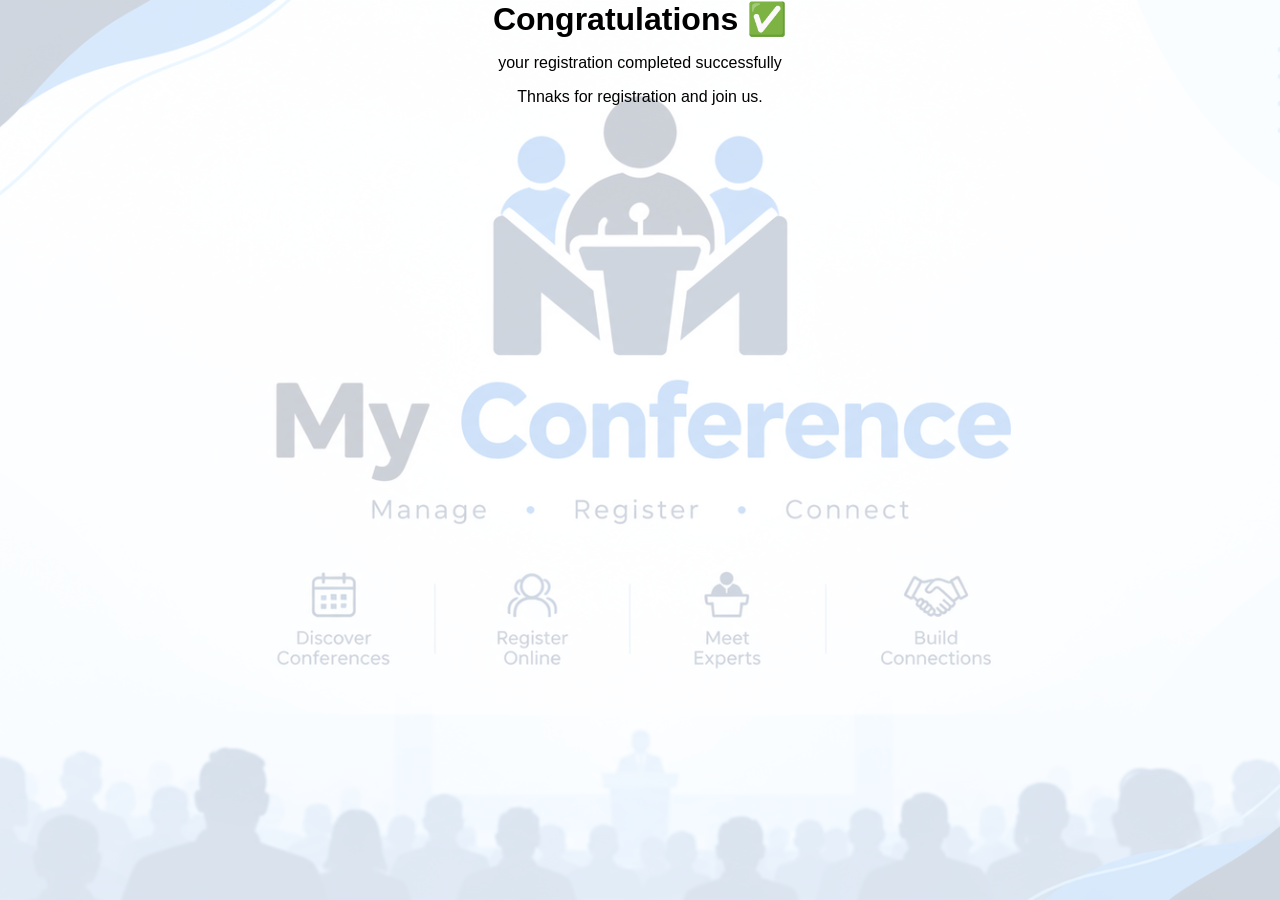
<file: public/about.html>
<!DOCTYPE html>
<html lang="en">
<head>
    <meta charset="UTF-8">
    <meta name="viewport" content="width=device-width, initial-scale=1.0">
    <title>Document</title>
    <link rel="stylesheet" href="style.css">
</head>
<body>
    <h1>Congratulations &#9989;</h1>
    <p>
        your registration completed  successfully
    </p>
    <p>
        Thnaks for registration and join us.
    </p>
</body>
</html>
</file>
<file: public/style.css>
body{
    margin:0;
    padding:0;
    background-image: url("conference.jpg.png");
    background-size: cover;
    background-attachment: fixed;
    background-position: center;
    background-color: rgba(255, 255, 255, 0.8);
    background-blend-mode: lighten;
    font-family:'Gill Sans', 'Gill Sans MT', Calibri, 'Trebuchet MS', sans-serif;
}

header{
    /* background-color: rgb(101, 156, 156); */
    background-image: url("https://encrypted-tbn0.gstatic.com/images?q=tbn:ANd9GcQmYcdzhwLhcCVeRKyOBwQu5Y5sKSvhk5OGWpZrEq1OvkIw90OIGdp52qI&s=10");
    background-size: cover;
    background-color: rgba(255, 255, 255, 0.3);
    background-blend-mode: lighten;
}

img{
    display:block;
    margin-left:auto;
    margin-right:auto;
    max-width:100%;
    background-color:red;
    width: 100px;
    height:100px;
    margin-bottom:0;
    border-radius: 50%;
    border-width: 3px;
    border-color: black;
    border-style: solid;
    margin-top: 0px;
    padding-top: 0px;
}

h1{
  text-align: center;
  margin-top: 0px;
  margin-bottom: 15px;
}

h2{
    box-sizing: border-box;
    display:block;
    text-align: center;
    margin-top:0px;
    background-color: rgba(202, 194, 184, 0.6);
}


.navbar{

    /* display: flex;
    /* justify-content: space-between; */
    align-items: center;
    /* background-color: rgb(86, 107, 146); */
    text-align: center;
}

span{
  margin-bottom: 50px;
}

a{
    text-decoration: none;
    margin:4px;
}

.container{
    margin-top: 50px;
    line-height: 28px;
    font-size: 18px;
}

p{
  text-align: center;
}


.about{
    text-align: center;
}

.conference-card{
    margin: 30px 5px 30px 5px;
    width: 100%;
    max-width: 750px; 
    box-sizing: border-box;
} 

.conference-card{
    width: 100%;
    background-color: rgb(235, 230, 230);
    padding: 25px, 30px;
    border-radius: 12px;
    border-left: 5px solid #1769aa;
    box-shadow: 0 5px 20px rgba(24, 55, 95, 0.08);
} 


.conference h2{
    background-color: rgb(112, 161, 207);
    margin-bottom: 0px;
}


a:hover{
  background-color: rgba(240, 236, 15, 0.918);
  /* background-image: url("https://img.magnific.com/free-photo/conference-room-setup_23-2151998901.jpg?semt=ais_hybrid&w=740&q=80"); */
}


.conference-card:hover{
  border-left-color: rgb(17, 207, 112);
}


#registration .container {
    max-width: 700px;
    background-color: rgb(245, 242, 242);
    padding: 20pxpx;
    margin-left: 15px;
    border-radius: 15px;
    box-shadow: 0 8px 30px rgba(24, 55, 95, 0.09);
}

#registration form {
    width: 100%;
    display: flex;
    flex-direction: column;
    gap: 12px;
}

#registration form > div {
    display: flex;
    flex-direction: column;
    align-items:normal;
    gap: 7px;
}


button{
  margin: 20px;
  padding: 10px;
}

footer {
    background-color: #102a56;
    color: #dbeafe;
    text-align: center;
    /* padding: 1px 0.1%; */
}

footer .container {
    gap: 0;
}

footer p {
    font-size: 0.75;
}

/* ===== 9. Responsive Design ===== */
@media (max-width: 600px) {
    header {
        padding: 20px 5%;
    }

    header h1 {
        font-size: 1.8rem;
    }

    nav {
        gap: 2px;
    }

    nav a {
        padding: 8px 12px;
        font-size: 0.9rem;
    }

    section {
        padding: 38px 5%;
    }

    .container h2 {
        font-size: 1.65rem;
    }

    .conference-card {
        padding: 20px;
    }

    #registration .container {
        padding: 2px 18px;
    }
}



 
/* * {
  box-sizing: border-box;
}

body {
  margin: 0;
  font-family: Arial, sans-serif;
  background: #f5f7f6;
  color: #20312d;
  line-height: 1.6;
}

header {
  background: #173c35;
  color: white;
  padding: 18px 8%;
  display: flex;
  justify-content: space-between;
  align-items: center;
  flex-wrap: wrap;
  gap: 12px;
}

header h2 {
  margin: 0;
}

nav {
  display: flex;
  gap: 20px;
  flex-wrap: wrap;
}

nav a {
  color: white;
  text-decoration: none;
}

.hero {
  text-align: center;
  padding: 80px 20px;
  background: #dcebe4;
}

.hero h1 {
  font-size: clamp(28px, 5vw, 44px);
}

.button, button {
  display: inline-block;
  background: #176b52;
  color: white;
  padding: 12px 20px;
  border: 0;
  border-radius: 8px;
  text-decoration: none;
  cursor: pointer;
}

section {
  padding: 40px 8%;
}

.conference-grid {
  display: grid;
  grid-template-columns: repeat(auto-fit, minmax(230px, 1fr));
  gap: 20px;
}

.card {
  background: white;
  padding: 22px;
  border-radius: 12px;
  box-shadow: 0 3px 12px #00000010;
}

form {
  max-width: 500px;
  display: grid;
  gap: 14px;
}

input, select {
  padding: 13px;
  border: 1px solid #cbd5d1;
  border-radius: 7px;
  font: inherit;
}

footer {
  background: #173c35;
  color: white;
  text-align: center;
  padding: 18px;
}

@media (max-width: 600px) {
  header {
    padding: 16px 5%;
  }

  section {
    padding: 30px 5%;
  }
} */
</file>
